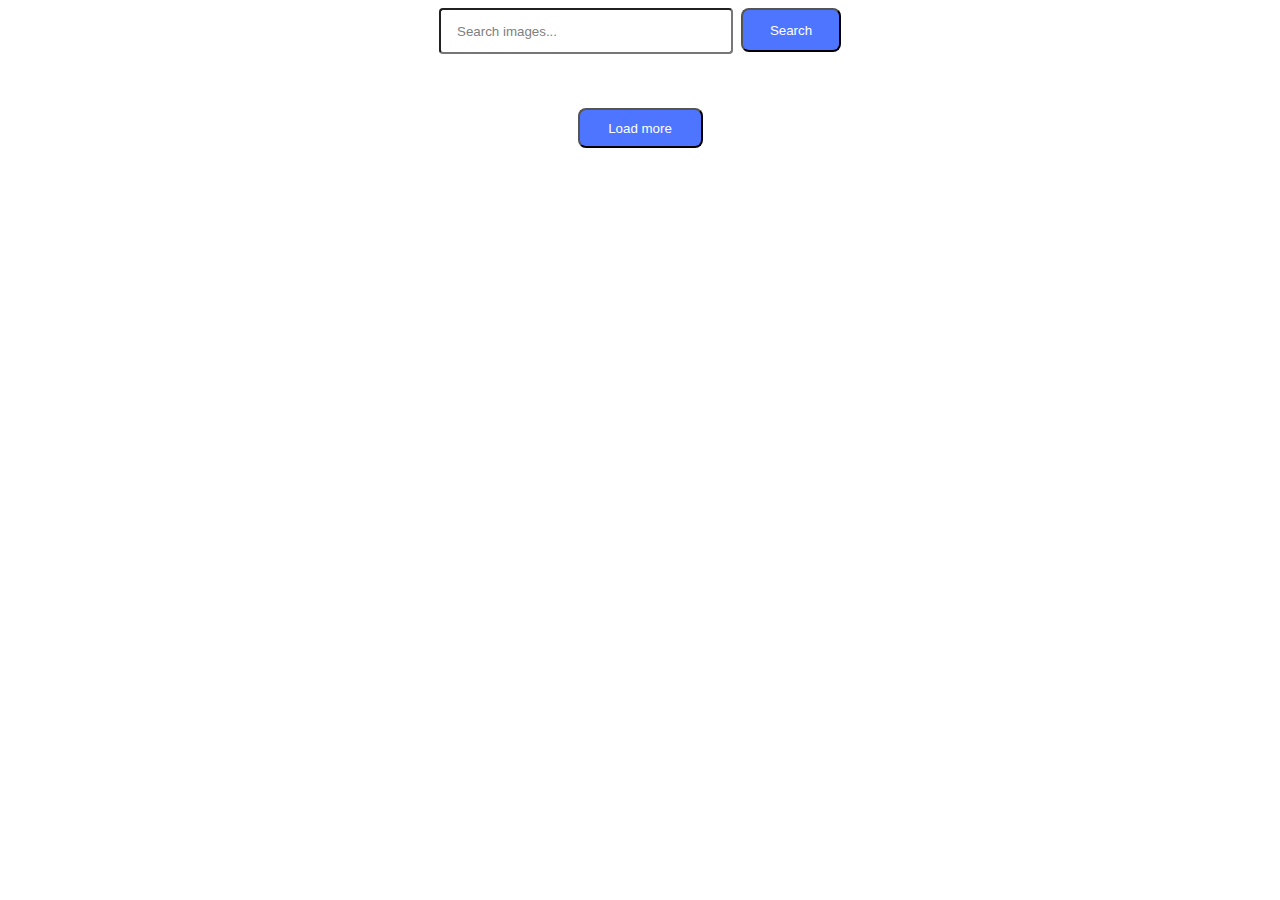
<file: src/index.html>
<!DOCTYPE html>
<html lang="en">
  <head>
    <meta charset="UTF-8" />
    <link rel="icon" type="image/x-icon" href="/favicon.ico" />
    <meta name="viewport" content="width=device-width, initial-scale=1.0" />
    <title>Homework12</title>
    <link rel="stylesheet" href="./css/styles.css" />
  </head>
  <body>
    <form class="search-form">
      <div class="form-group">
        <input
          type="text"
          class="form-input"
          name="insert"
          placeholder="Search images..."
        />
      </div>

      <button type="submit" class="btn-submit">Search</button>
    </form>

    <div class="gallery-container"></div>

    <button type="button" class="btn-load">Load more</button>

    <div class="loading">
      <div class="loader">Please wait...</div>
    </div>

    <script type="module" src="./main.js"></script>
  </body>
</html>
</file>
<file: src/css/styles.css>
/**
  |============================
  | include css partials with
  | default @import url()
  |============================
*/

:root {
  font-family: Inter, Avenir, Helvetica, Arial, sans-serif;
  font-size: 16px;
  line-height: 24px;
  font-weight: 400;

  color: #242424;
  background-color: rgba(255, 255, 255, 0.87);

  font-synthesis: none;
  text-rendering: optimizeLegibility;
  -webkit-font-smoothing: antialiased;
  -moz-osx-font-smoothing: grayscale;
  -webkit-text-size-adjust: 100%;
}

ul,
li {
  list-style-type: none;
  margin: 0 auto;
  padding: 0;
}

.search-form {
  display: flex;
  flex-direction: row;
  justify-content: center;
}

.form-input {
  border-radius: 4px;
  width: 272px;
  height: 40px;
  background-color: #fff;
  margin-right: 8px;
  padding-left: 16px;

}

.form-input:hover {
  border-color: black;
}

input:focus {
  border: 2px solid #4e75ff;
  outline-color: #4e75ff;
}

::placeholder {
  color: #808080;
}

.btn-submit {
  border-radius: 8px;
  padding: 8px 16px;
  width: 100px;
  height: 44px;
  background: #4e75ff;
  color: #fff;
  margin-bottom: 24px;
}

.btn-submit:hover {
  background-color: #6c8cff;
}

.gallery-container {
  display: flex;
  flex-direction: row;
  flex-wrap: wrap;
  gap: 16px;
  margin-bottom: 32px;
}

img {
  object-fit: cover;
  display: block;
  margin-bottom: 8px;
}

.gallery {
  border: 1px solid #646363;
  border-radius: 6px;
  overflow: hidden;
}

.discrabe-list {
  display: flex;
  align-content: center;
}

.discrabe-item {
  display: flex;
  flex-direction: column;
  align-items: center;
  font-size: 12px;
}

.btn-load {
  border-radius: 8px;
  padding: 8px 16px;
  width: 125px;
  height: 40px;
  background-color: #4e75ff;
  color: white;
  display: block;
  margin-left: auto;
  margin-right: auto;
}

.btn-load.is-hidden {
  display: none;
  background-color: #95aaf6;
}

.btn-load:hover {
  background-color: #6c8cff;
}

.loading {
  display: none;
  justify-content: center;
}

.loader {
  font-size: 18px;
  letter-spacing: 3px;
  color: #646363;
  display: inline-block;
  position: relative;
  margin-bottom: 20px;
}

.loader:after {
  content: '';
  height: 4px;
  width: 0%;
  display: block;
  background: #467bed;
  animation: 5s lineGrow linear infinite;
}

@keyframes lineGrow {
  to {
    width: 100%;
  }
}
</file>
